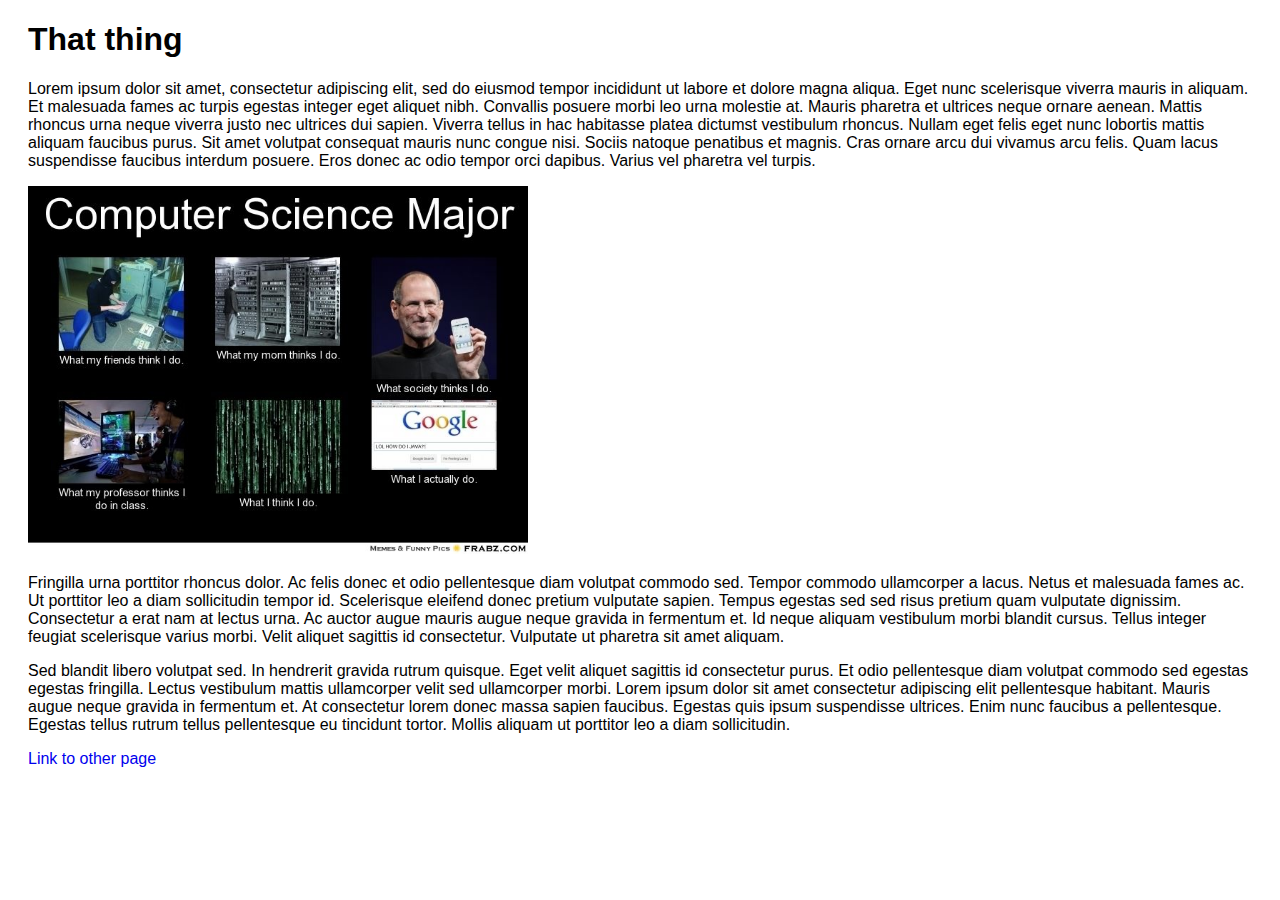
<file: index.html>
<!DOCTYPE html>
<html lang="en">
<head>
    <meta charset="UTF-8">
    <meta name="viewport" content="width=device-width, initial-scale=1.0">
    <meta http-equiv="X-UA-Compatible" content="ie=edge">
    <title>version1</title>
    <link rel="stylesheet" href="style.css"> 
</head>
<body>
    <header><h1>That thing</h1></header>
    <p>Lorem ipsum dolor sit amet, consectetur adipiscing elit, sed do eiusmod tempor incididunt ut labore et dolore magna aliqua. Eget nunc scelerisque viverra mauris in aliquam. Et malesuada fames ac turpis egestas integer eget aliquet nibh. Convallis posuere morbi leo urna molestie at. Mauris pharetra et ultrices neque ornare aenean. Mattis rhoncus urna neque viverra justo nec ultrices dui sapien. Viverra tellus in hac habitasse platea dictumst vestibulum rhoncus. Nullam eget felis eget nunc lobortis mattis aliquam faucibus purus. Sit amet volutpat consequat mauris nunc congue nisi. Sociis natoque penatibus et magnis. Cras ornare arcu dui vivamus arcu felis. Quam lacus suspendisse faucibus interdum posuere. Eros donec ac odio tempor orci dapibus. Varius vel pharetra vel turpis.</p>

    <img src="images/cs.jpg" alt="cs meme">

    <p>Fringilla urna porttitor rhoncus dolor. Ac felis donec et odio pellentesque diam volutpat commodo sed. Tempor commodo ullamcorper a lacus. Netus et malesuada fames ac. Ut porttitor leo a diam sollicitudin tempor id. Scelerisque eleifend donec pretium vulputate sapien. Tempus egestas sed sed risus pretium quam vulputate dignissim. Consectetur a erat nam at lectus urna. Ac auctor augue mauris augue neque gravida in fermentum et. Id neque aliquam vestibulum morbi blandit cursus. Tellus integer feugiat scelerisque varius morbi. Velit aliquet sagittis id consectetur. Vulputate ut pharetra sit amet aliquam.</p>
            
    <p>Sed blandit libero volutpat sed. In hendrerit gravida rutrum quisque. Eget velit aliquet sagittis id consectetur purus. Et odio pellentesque diam volutpat commodo sed egestas egestas fringilla. Lectus vestibulum mattis ullamcorper velit sed ullamcorper morbi. Lorem ipsum dolor sit amet consectetur adipiscing elit pellentesque habitant. Mauris augue neque gravida in fermentum et. At consectetur lorem donec massa sapien faucibus. Egestas quis ipsum suspendisse ultrices. Enim nunc faucibus a pellentesque. Egestas tellus rutrum tellus pellentesque eu tincidunt tortor. Mollis aliquam ut porttitor leo a diam sollicitudin.</p>
    
    <p><a href="more/index.html">Link to other page</a></p>
</body>
</html>
</file>
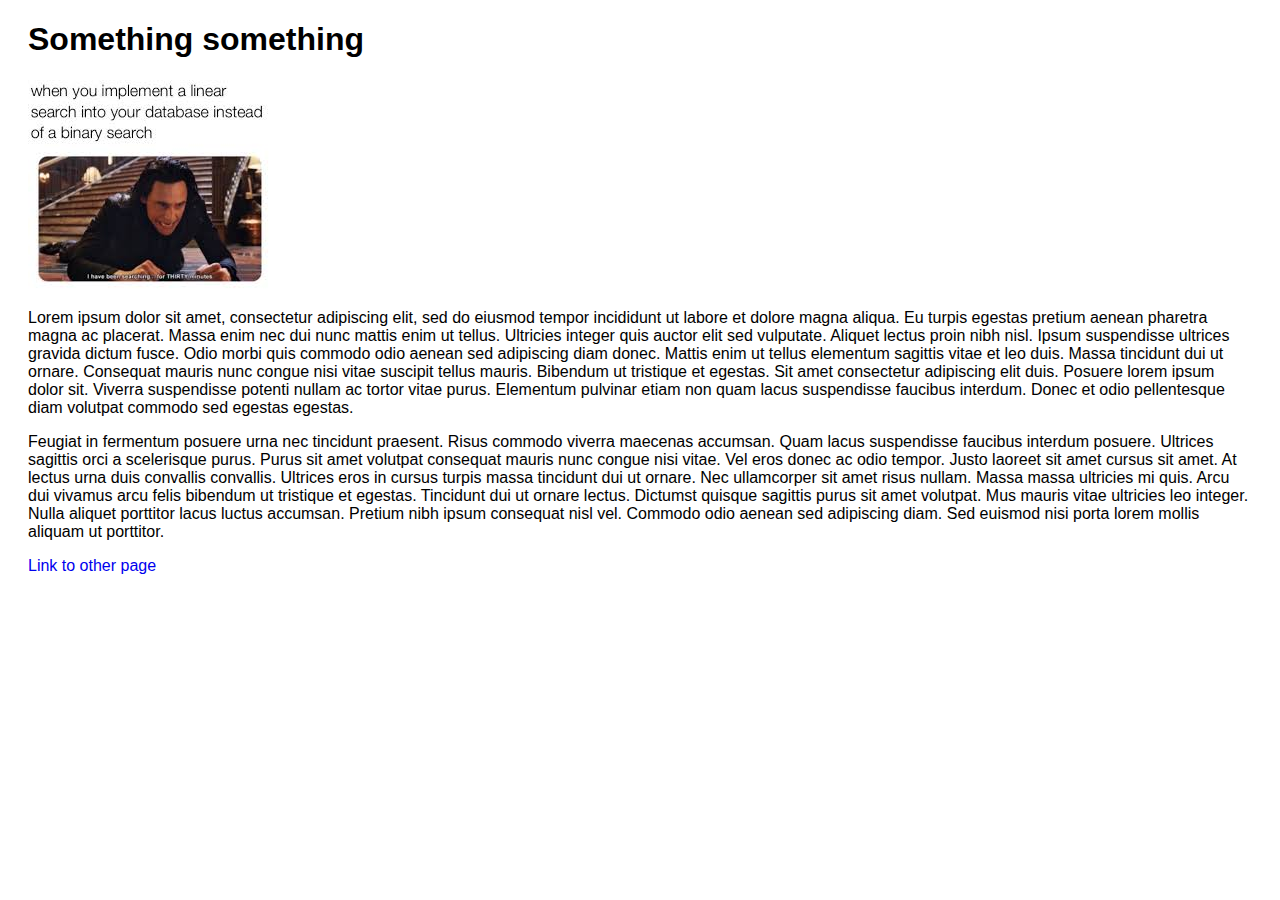
<file: more/index.html>
<!DOCTYPE html>
<html lang="en">
<head>
    <meta charset="UTF-8">
    <meta name="viewport" content="width=device-width, initial-scale=1.0">
    <meta http-equiv="X-UA-Compatible" content="ie=edge">
    <link rel="stylesheet" href="../style.css">
    <title>Document</title>
</head>
<body>
    <header><h1>Something something</h1></header>
    <img src="../images/linear search.jfif" alt="cs meme2">

    <p>Lorem ipsum dolor sit amet, consectetur adipiscing elit, sed do eiusmod tempor incididunt ut labore et dolore magna aliqua. Eu turpis egestas pretium aenean pharetra magna ac placerat. Massa enim nec dui nunc mattis enim ut tellus. Ultricies integer quis auctor elit sed vulputate. Aliquet lectus proin nibh nisl. Ipsum suspendisse ultrices gravida dictum fusce. Odio morbi quis commodo odio aenean sed adipiscing diam donec. Mattis enim ut tellus elementum sagittis vitae et leo duis. Massa tincidunt dui ut ornare. Consequat mauris nunc congue nisi vitae suscipit tellus mauris. Bibendum ut tristique et egestas. Sit amet consectetur adipiscing elit duis. Posuere lorem ipsum dolor sit. Viverra suspendisse potenti nullam ac tortor vitae purus. Elementum pulvinar etiam non quam lacus suspendisse faucibus interdum. Donec et odio pellentesque diam volutpat commodo sed egestas egestas.</p>

    <p>Feugiat in fermentum posuere urna nec tincidunt praesent. Risus commodo viverra maecenas accumsan. Quam lacus suspendisse faucibus interdum posuere. Ultrices sagittis orci a scelerisque purus. Purus sit amet volutpat consequat mauris nunc congue nisi vitae. Vel eros donec ac odio tempor. Justo laoreet sit amet cursus sit amet. At lectus urna duis convallis convallis. Ultrices eros in cursus turpis massa tincidunt dui ut ornare. Nec ullamcorper sit amet risus nullam. Massa massa ultricies mi quis. Arcu dui vivamus arcu felis bibendum ut tristique et egestas. Tincidunt dui ut ornare lectus. Dictumst quisque sagittis purus sit amet volutpat. Mus mauris vitae ultricies leo integer. Nulla aliquet porttitor lacus luctus accumsan. Pretium nibh ipsum consequat nisl vel. Commodo odio aenean sed adipiscing diam. Sed euismod nisi porta lorem mollis aliquam ut porttitor.</p>
    
    <p><a href="../index.html">Link to other page</a></p>
</body>
</html>
</file>
<file: style.css>
body {
    padding: 0px 20px;
    font-family: 'Lucida Sans', 'Lucida Sans Regular', 'Lucida Grande', 'Lucida Sans Unicode', Geneva, Verdana, sans-serif;
}

img {
    max-width: 500px;
}

a:hover {
    font-size: 30px;
}

a {
    text-decoration: none;
}
</file>
